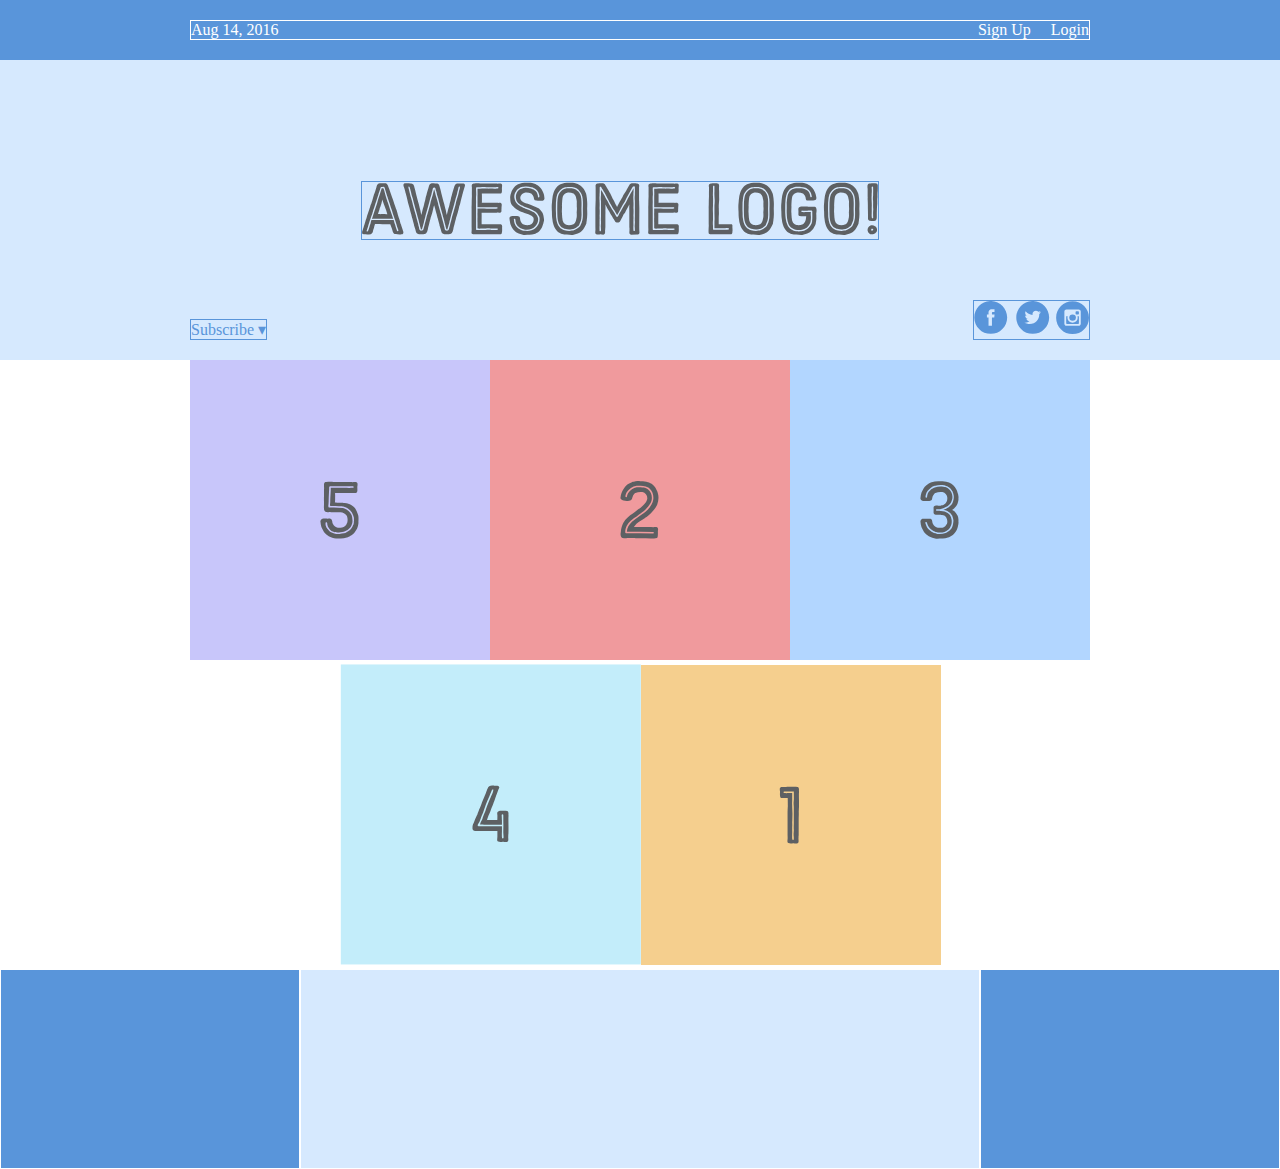
<file: numbered-page/flexbox.html>
<!DOCTYPE html>
<html lang='en'>
<head>
  <meta charset='UTF-8'/>
  <title>Some Web Page</title>
  <link rel='stylesheet' href='flexbox.css'/>
</head>
<body>
  <!-- menu container -->
  <div class='menu-container'>
    <div class='menu'>
      <div class='date'>Aug 14, 2016</div>
      <div class='signup'>Sign Up</div>
      <div class='login'>Login</div>
    </div>
  </div>
  
  <!-- Header container -->
  <div class='header-container'> 
    <div class='header'>
      <div class='subscribe'>Subscribe &#9662;</div>
      <div class='logo'><img src='images-flexbox/awesome-logo.svg'/></div>
      <div class='social'><img src='images-flexbox/social-icons.svg'/></div>
    </div>
  </div>
  
  <!-- Photo grid container -->  
  <div class='photo-grid-container'>
    <div class='photo-grid'>
      <div class='photo-grid-item first-item'>
        <img src='images-flexbox/one.svg'/>
      </div>
      <div class='photo-grid-item'>
        <img src='images-flexbox/two.svg'/>
      </div>
      <div class='photo-grid-item'>
        <img src='images-flexbox/three.svg'/>
      </div>
      <div class='photo-grid-item'>
        <img src='images-flexbox/four.svg'/>
      </div>
      <div class='photo-grid-item last-item'>
        <img src='images-flexbox/five.svg'/>
      </div>
    </div>
  </div>
  
  <!-- Footer items -->
  <div class='footer'>
    <div class='footer-item footer-one'></div>
    <div class='footer-item footer-two'></div>
    <div class='footer-item footer-three'></div>
  </div>
</body>
</html>
</file>
<file: numbered-page/flexbox.css>
* {
  margin: 0;
  padding: 0;
  box-sizing: border-box;
}

                          /* Menu elements*/

.menu-container {
  color: #fff;
  background-color: #5995DA;  /* Blue */
  padding: 20px 0;
  display: flex;
  justify-content: center;
}

.menu {
  border: 1px solid #fff;
  width: 900px;
  display: flex;
  justify-content: space-between;
  
}

.links {
  display: flex;
  justify-content: flex-end;
}

.login {
  margin-left: 20px;
}
                /*Header elements*/
.header-container {
  color: #5995DA;
  background-color: #D6E9FE;
  display: flex;
  justify-content: center;
}

.header {
  width: 900px;
  height: 300px;
  display: flex;
  justify-content: space-between;
  align-items: center;
}

.social,
.logo,
.subscribe {
  border: 1px solid #5995DA;
}
                /* Photo grid elements*/
.photo-grid-container {
  display: flex;
  justify-content: center;
}

.photo-grid {
  width: 900px;
  display: flex;
  justify-content: center;
  flex-wrap: wrap;
  flex-direction: row;  
  align-items: center;
}

.photo-grid {
  width: 900px;
  display: flex;
  justify-content: center;    
  flex-wrap: wrap;
}

.first-item {
  order: 1;
}

.last-item {
  order: -1;
}

.social,
.subscribe {
  align-self: flex-end;
  margin-bottom: 20px;
}
                /* Footer elements*/
.footer {
  display: flex;
  justify-content: space-between;
}

.footer-item {
  border: 1px solid #fff;
  background-color: #D6E9FE;
  height: 200px;
  flex: 1;
}

.footer-three {
  flex: 2;
}

.footer-one,
.footer-three {
  background-color: #5995DA;
  flex: initial;
  width: 300px;
}

.signup {
  margin-left: auto;
}
</file>
